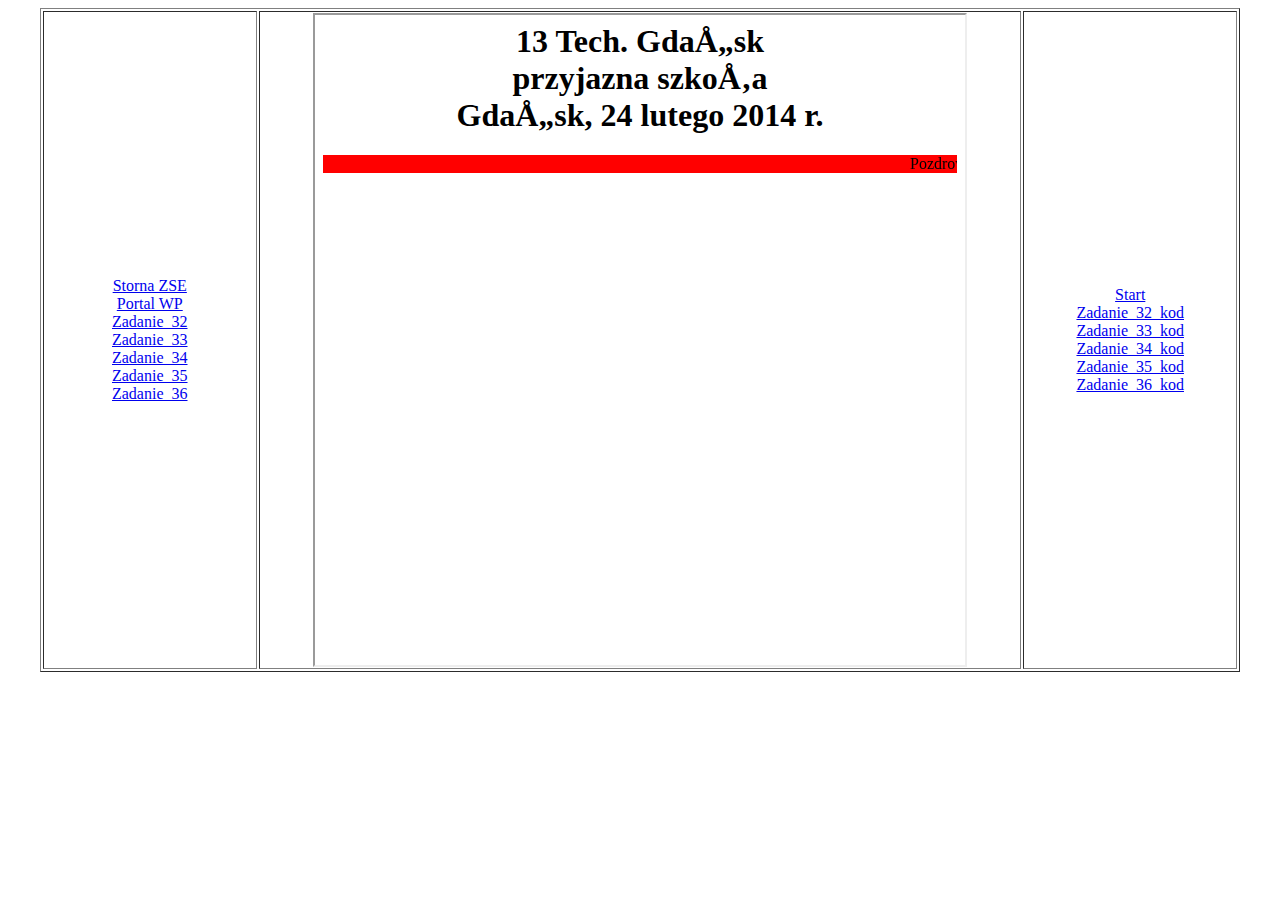
<file: index.html>
<html>
<head>
<META HTTP-EQUIV="content-type" CONTENT="text/html; charset="utf-8">
</head>
<body>
<table width=95% border="1" align="center">
<tr>
<td width=18% align=center>
<a href="http://www.zse.gda.pl" target="strony">Storna ZSE</a>
<br>
<a href="http://www.wp.pl" target="strony">Portal WP</a>
<br>
<a href="zadanie_32_stor.html" target="strony">Zadanie_32</a>
<br>
<a href="zadanie_33_stor.html" target="strony">Zadanie_33</a>
<br>
<a href="zadanie_34_stor.html" target="strony">Zadanie_34</a>
<br>
<a href="zadanie_35_stor.html" target="strony">Zadanie_35</a>
<br>
<a href="zadanie_36_stor.html" target="strony">Zadanie_36</a>

</td>

<td align=center><iframe width=650 height=650 name="strony" src="start.html" border="0"></iframe>
</td>
<td width=18% align=center><a href="start.html" target="strony">Start</a>
<br>
<a href="zadanie_32_stor_kod.html" target="strony">Zadanie_32_kod</a>
<br>
<a href="zadanie_33_stor_kod.html" target="strony">Zadanie_33_kod</a>
<br>
<a href="zadanie_34_stor_kod.html" target="strony">Zadanie_34_kod</a>
<br>
<a href="zadanie_35_stor_kod.html" target="strony">Zadanie_35_kod</a>
<br>
<a href="zadanie_36_stor_kod.html" target="strony">Zadanie_36_kod</a>
</td>
</tr>
</table>
</body>
</html>
</file>
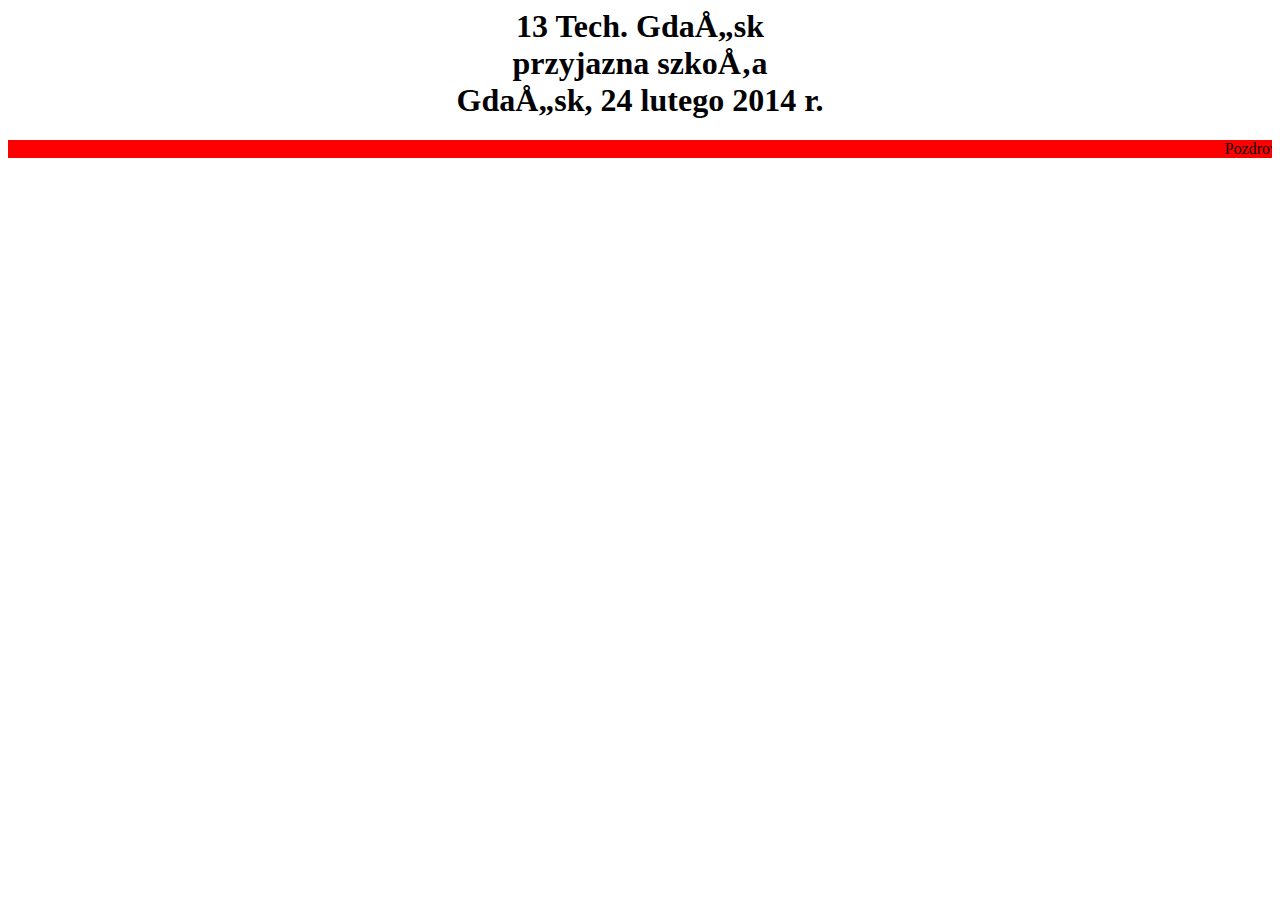
<file: start.html>
<html>
<head>
<META HTTP-EQUIV="content-type" CONTENT="text/html; charset="utf-8">
</head>
<body>
<h1 align="center">13 Tech. Gdańsk<br>przyjazna szkoła<br>Gdańsk, 24 lutego 2014 r.</h1>
<marquee bgcolor="red">Pozdrowienia</marquee>
</body>
</html>
</file>
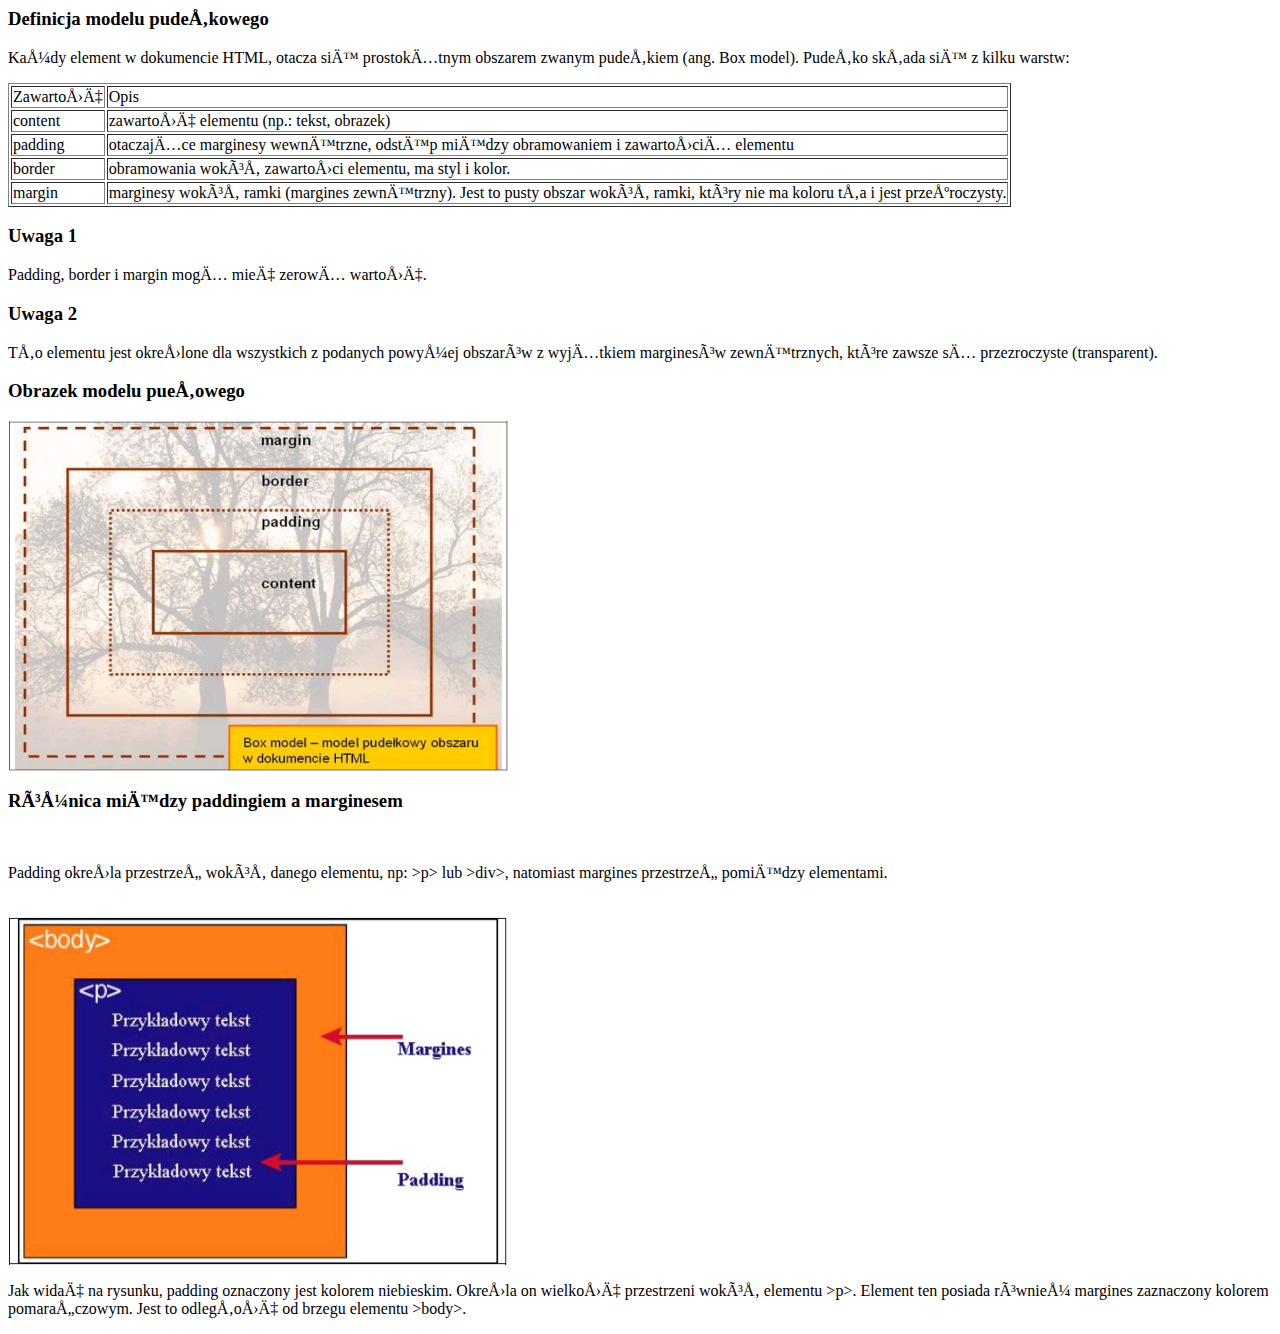
<file: zadanie_32_stor.html>
<html>
<head>
<META HTTP-EQUIV="content-type" CONTENT="text/html; charset="utf-8">
</head>
<body>
<h3>Definicja modelu pudełkowego</h3>
	<p>Każdy element w dokumencie HTML, otacza się prostokątnym obszarem zwanym pudełkiem (ang. Box model). Pudełko składa się z kilku warstw:</p>
	<table border=1px>
		<tr>
			<td>Zawartość</td> <td>Opis</td> 
		</tr>
		<tr>
			<td>content</td> <td>zawartość elementu (np.: tekst, obrazek)</td> 
		</tr>
		<tr>
			<td>padding</td> <td>otaczające marginesy wewnętrzne, odstęp między obramowaniem i zawartością elementu</td> 
		</tr>
		<tr>
			<td>border</td> <td>obramowania wokół zawartości elementu, ma styl i kolor.</td> 
		</tr>
		<tr>
			<td>margin</td> <td>marginesy wokół ramki (margines zewnętrzny). Jest to pusty obszar wokół ramki, który nie ma koloru tła i jest przeźroczysty.</td> 
		</tr>
</table>
<h3>Uwaga 1</h3>
<p>Padding, border i margin mogą mieć zerową wartość.</p>
<h3>Uwaga 2</h3>
<p>Tło elementu jest określone dla wszystkich z podanych powyżej obszarów z wyjątkiem marginesów zewnętrznych, które zawsze są przezroczyste (transparent).</p>
<h3>Obrazek modelu puełowego</h3>
<img src="model_pudelkowy.PNG" alt="Model pudelkowy" width="500" height="350">
<h3>Różnica między paddingiem a marginesem</h3><br>
<p>Padding określa przestrzeń wokół danego elementu, np: >p> lub >div>, natomiast margines przestrzeń pomiędzy elementami.</p><br>
<img src="roznica_padding_margin.PNG" alt="Różnica miedzy paddingiem a marginesem" width="500" height="350">
<p>Jak widać na rysunku, padding oznaczony jest kolorem niebieskim. Określa on wielkość przestrzeni wokół elementu >p>. Element ten posiada również margines zaznaczony kolorem pomarańczowym. Jest to odległość od brzegu elementu >body>.</p>
</body>
</html>
<! Stormowski ->
</file>
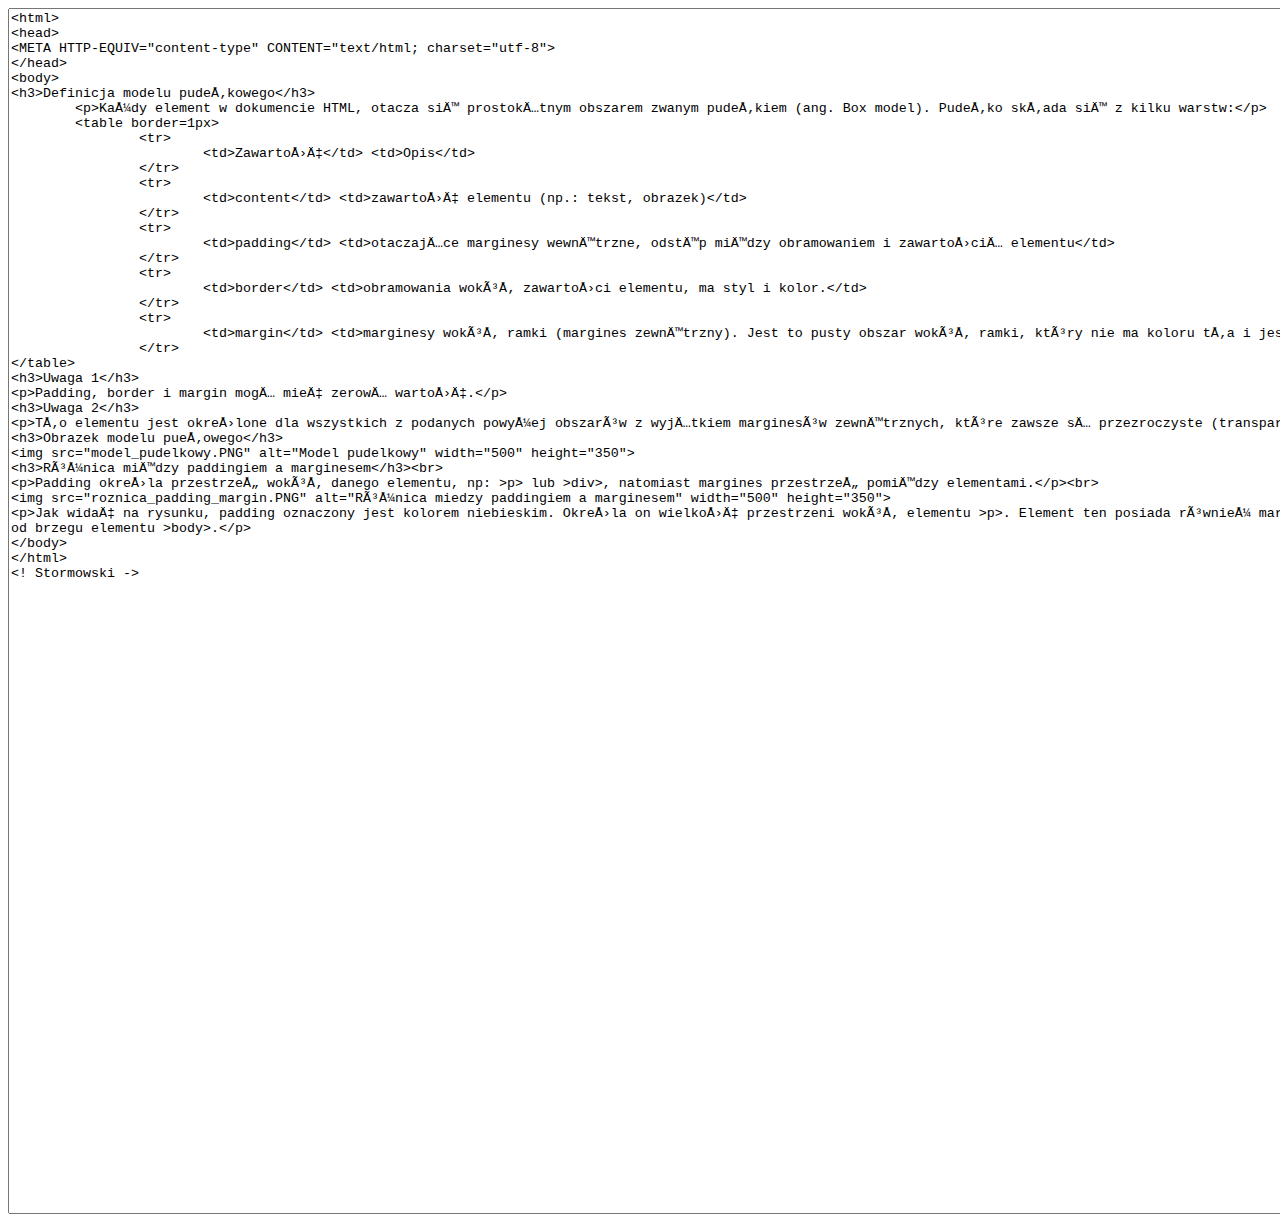
<file: zadanie_32_stor_kod.html>
<textarea rows="80" cols="220">
<html>
<head>
<META HTTP-EQUIV="content-type" CONTENT="text/html; charset="utf-8">
</head>
<body>
<h3>Definicja modelu pudełkowego</h3>
	<p>Każdy element w dokumencie HTML, otacza się prostokątnym obszarem zwanym pudełkiem (ang. Box model). Pudełko składa się z kilku warstw:</p>
	<table border=1px>
		<tr>
			<td>Zawartość</td> <td>Opis</td> 
		</tr>
		<tr>
			<td>content</td> <td>zawartość elementu (np.: tekst, obrazek)</td> 
		</tr>
		<tr>
			<td>padding</td> <td>otaczające marginesy wewnętrzne, odstęp między obramowaniem i zawartością elementu</td> 
		</tr>
		<tr>
			<td>border</td> <td>obramowania wokół zawartości elementu, ma styl i kolor.</td> 
		</tr>
		<tr>
			<td>margin</td> <td>marginesy wokół ramki (margines zewnętrzny). Jest to pusty obszar wokół ramki, który nie ma koloru tła i jest przeźroczysty.</td> 
		</tr>
</table>
<h3>Uwaga 1</h3>
<p>Padding, border i margin mogą mieć zerową wartość.</p>
<h3>Uwaga 2</h3>
<p>Tło elementu jest określone dla wszystkich z podanych powyżej obszarów z wyjątkiem marginesów zewnętrznych, które zawsze są przezroczyste (transparent).</p>
<h3>Obrazek modelu puełowego</h3>
<img src="model_pudelkowy.PNG" alt="Model pudelkowy" width="500" height="350">
<h3>Różnica między paddingiem a marginesem</h3><br>
<p>Padding określa przestrzeń wokół danego elementu, np: >p> lub >div>, natomiast margines przestrzeń pomiędzy elementami.</p><br>
<img src="roznica_padding_margin.PNG" alt="Różnica miedzy paddingiem a marginesem" width="500" height="350">
<p>Jak widać na rysunku, padding oznaczony jest kolorem niebieskim. Określa on wielkość przestrzeni wokół elementu >p>. Element ten posiada również margines zaznaczony kolorem pomarańczowym. Jest to odległość od brzegu elementu >body>.</p>
</body>
</html>
<! Stormowski ->
</textarea>
</file>
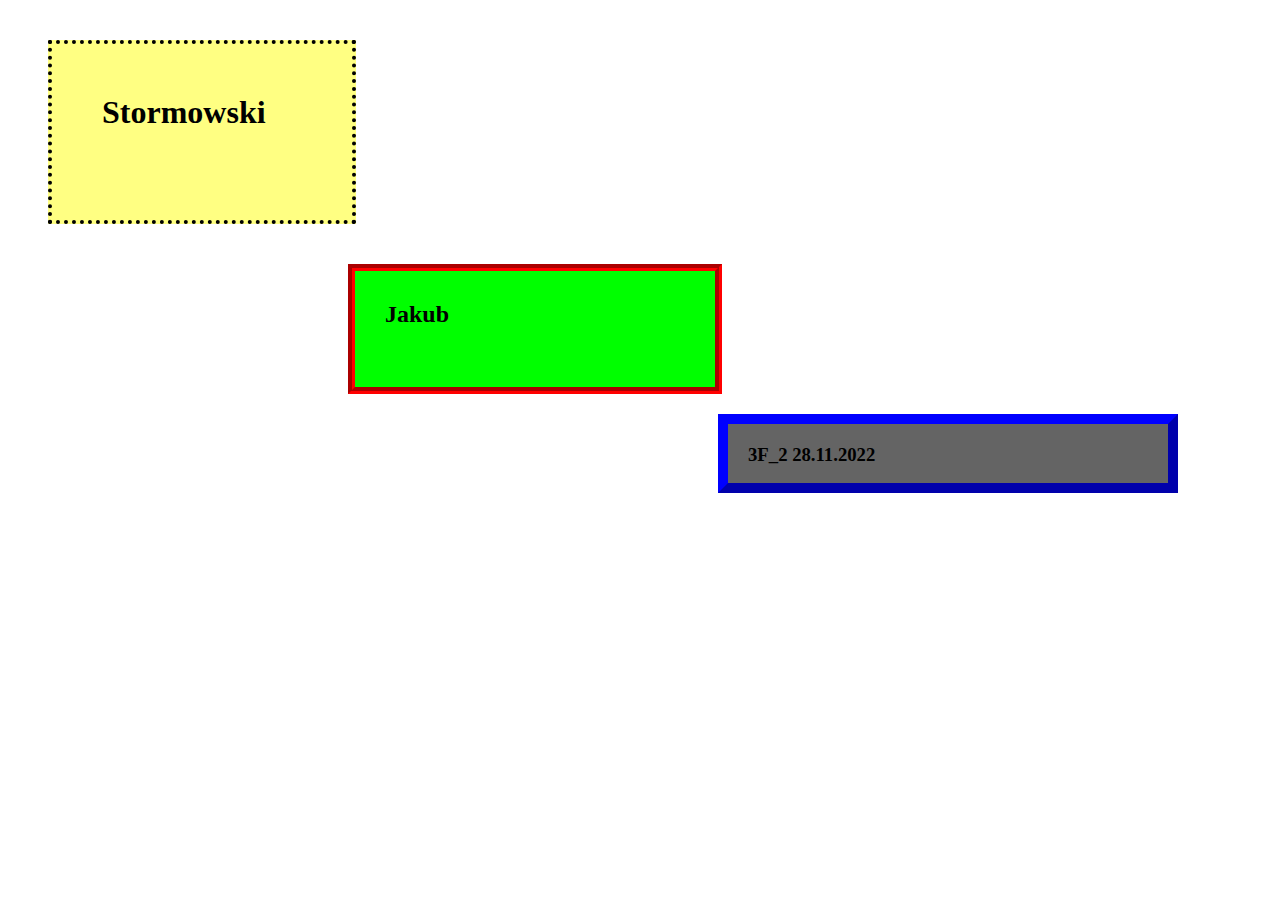
<file: zadanie_33_stor.html>
<!DOCTYPE html>
<html>
<head>
<title>zadanie 32-Stormowski</title>
<meta charset="utf-8" />
<style type="text/css">
h1 {
width: 200px;
height:2cm;
padding : 50px;
margin : 40px;
border : 4px dotted black;
background : rgb(255,255,130);
}
h2 {
width: 300px;
height:1.5cm;
padding : 30px;
margin-left : 340px;
border : 7px groove red;
background : rgb(0,255,0);
}
h3 {
width: 400px;
height:0.5cm;
padding : 20px;
margin-left : 710px;
border : 10px outset blue;
background : rgb(100,100,100);
}
</style>
</head>
<body>
<h1>Stormowski</h1>
<h2>Jakub</h2>
<h3>3F_2 28.11.2022</h3>
</body>
</html>
<! Stormowski ->
</file>
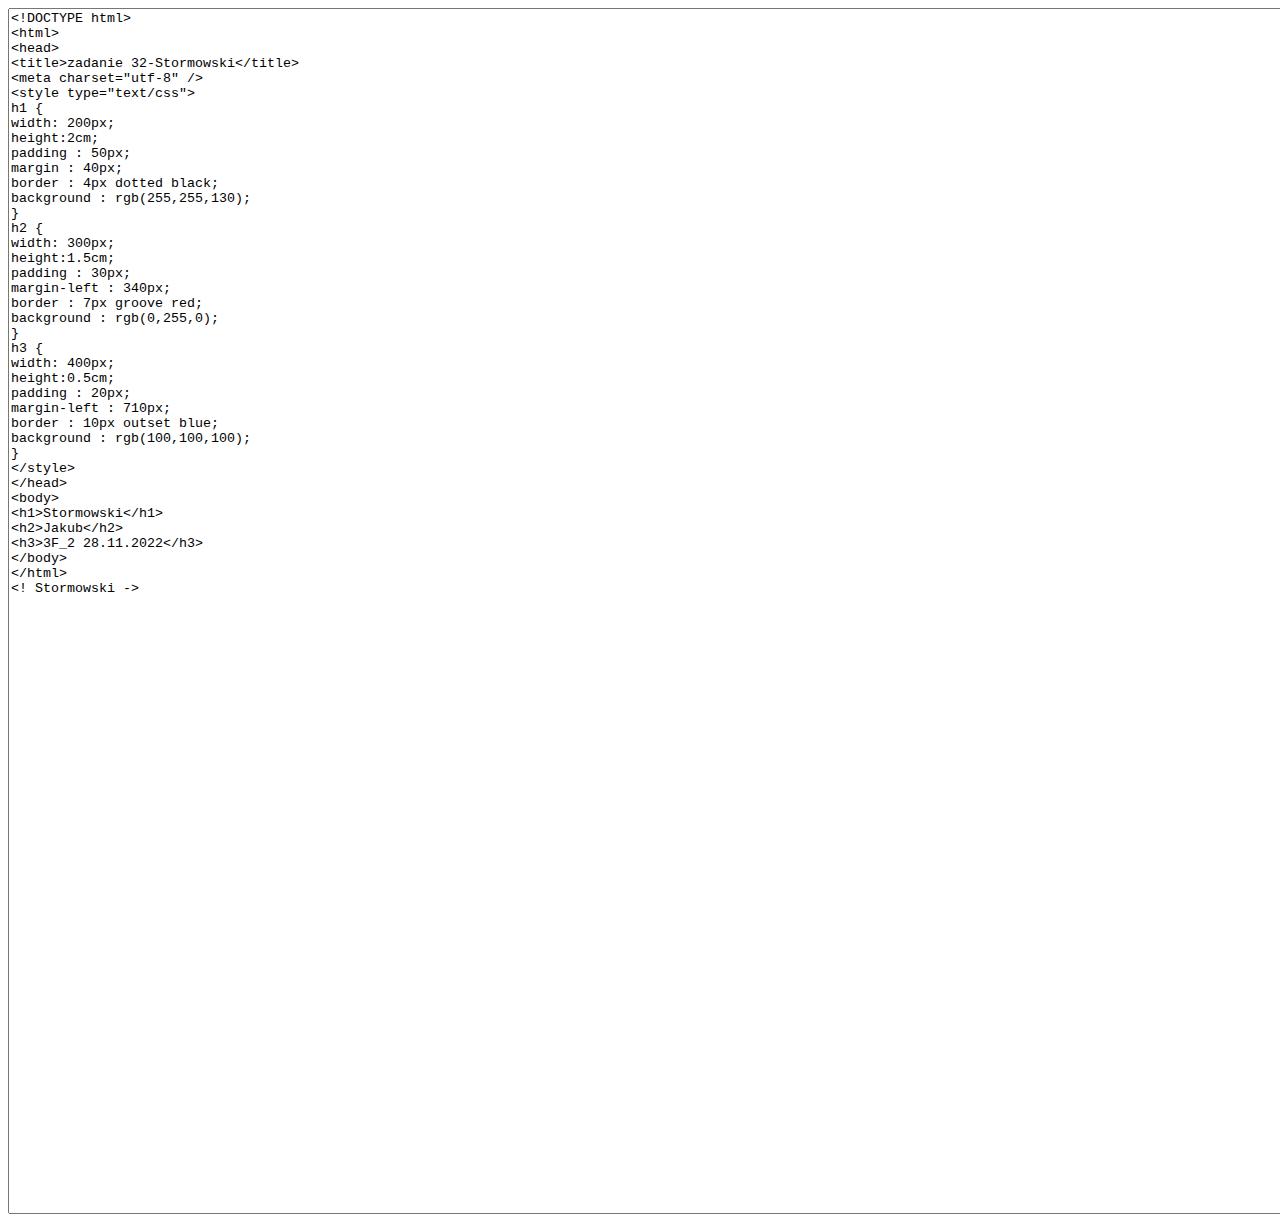
<file: zadanie_33_stor_kod.html>
<textarea rows="80" cols="220">
<!DOCTYPE html>
<html>
<head>
<title>zadanie 32-Stormowski</title>
<meta charset="utf-8" />
<style type="text/css">
h1 {
width: 200px;
height:2cm;
padding : 50px;
margin : 40px;
border : 4px dotted black;
background : rgb(255,255,130);
}
h2 {
width: 300px;
height:1.5cm;
padding : 30px;
margin-left : 340px;
border : 7px groove red;
background : rgb(0,255,0);
}
h3 {
width: 400px;
height:0.5cm;
padding : 20px;
margin-left : 710px;
border : 10px outset blue;
background : rgb(100,100,100);
}
</style>
</head>
<body>
<h1>Stormowski</h1>
<h2>Jakub</h2>
<h3>3F_2 28.11.2022</h3>
</body>
</html>
<! Stormowski ->
</textarea>
</file>
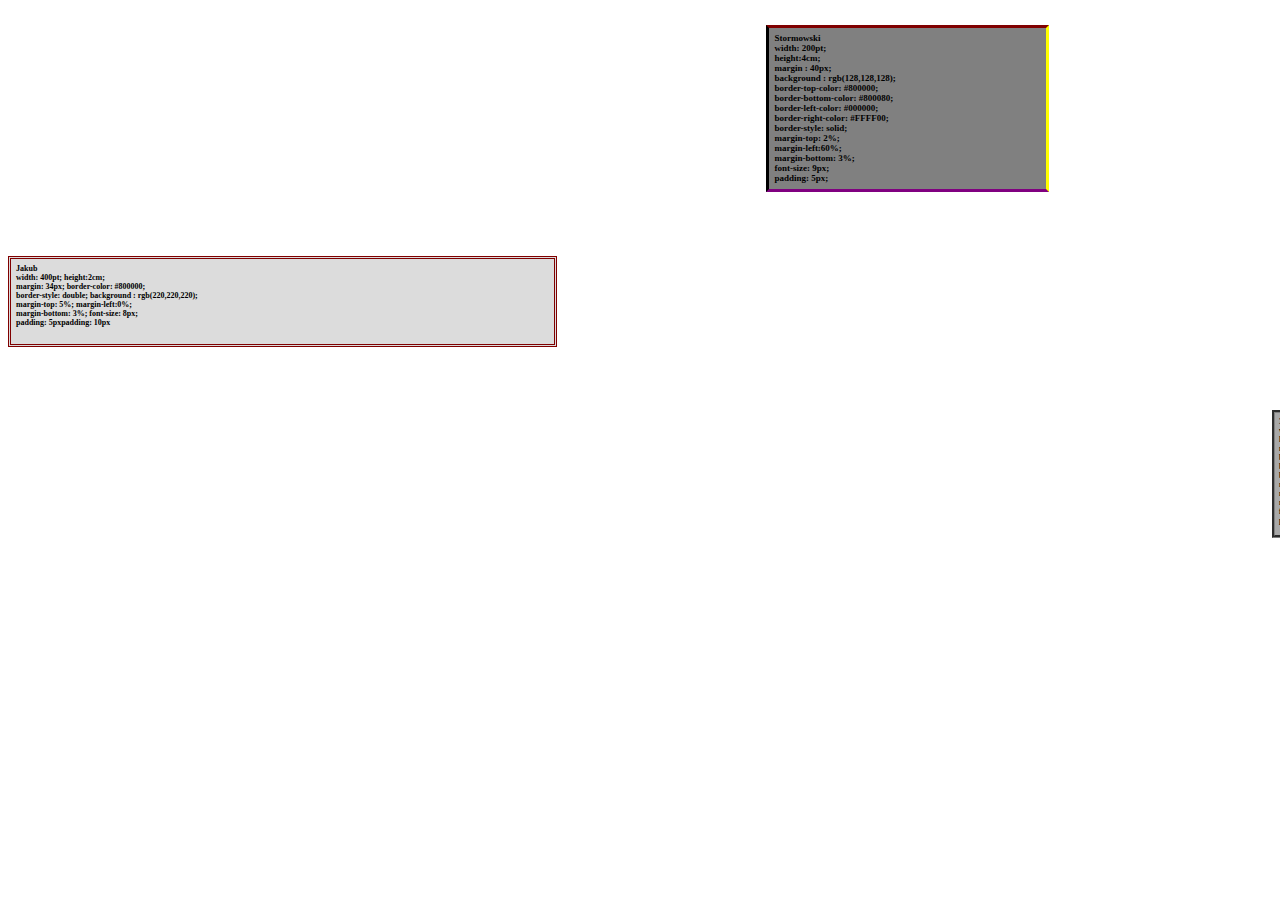
<file: zadanie_34_stor.html>
<!DOCTYPE html>
<html>
<head>
<link rel="stylesheet" href="zadanie_34_stor.css">
<title>zadanie 32-Stormowski</title>
<meta charset="utf-8" />
<style type="text/css">
h1 {
width: 200pt;
height:4cm;
margin : 40px;
background : rgb(128,128,128);
border-top-color: #800000;
border-bottom-color: #800080;
border-left-color:  #000000;
border-right-color: #FFFF00;
border-style: solid;
margin-top: 2%;
margin-left:60%;
margin-bottom: 3%;
font-size: 9px;
padding: 5px;
}
h2 {
width: 400pt;
height:2cm;
margin: 34px;
border-color: #800000;
border-style: double;
background : rgb(220,220,220);
margin-top: 5%;
margin-left:0%;
margin-bottom: 3%;
font-size: 8px;
padding: 5px
}
</style>
</head>
<body>
<h1>Stormowski<br>
    width: 200pt;<br>
    height:4cm;<br>
    margin : 40px;<br>
    background : rgb(128,128,128);<br>
    border-top-color: #800000;<br>
    border-bottom-color: #800080;<br>
    border-left-color:  #000000;<br>
    border-right-color: #FFFF00;<br>
    border-style: solid;<br>
    margin-top: 2%;<br>
    margin-left:60%;<br>
    margin-bottom: 3%;<br>
    font-size: 9px;<br>
    padding: 5px;<br>
</h1>
<h2>Jakub<br>
    width: 400pt;
    height:2cm;<br>
    margin: 34px;
    border-color: #800000;<br>
    border-style: double;
    background : rgb(220,220,220);<br>
    margin-top: 5%;
    margin-left:0%;<br>
    margin-bottom: 3%;
    font-size: 8px;<br>
    padding: 5pxpadding: 10px
</h2>
<h3>3F_2 28.11.2022<br>
    width: 300pt;<br>
    height:3cm;<br>
    margin-left : 710px;<br>
    border-color: #808080;<br>
    border-style: groove;<br>
    background : rgb(169,169,169);<br>
    margin-top: 5%;<br>
    margin-left:100%;<br>
    margin-bottom: 3%;<br>
    font-size: 8px;<br>
    padding: 4px<br>
</h3>
</body>
</html>
<! Stormowski ->
</file>
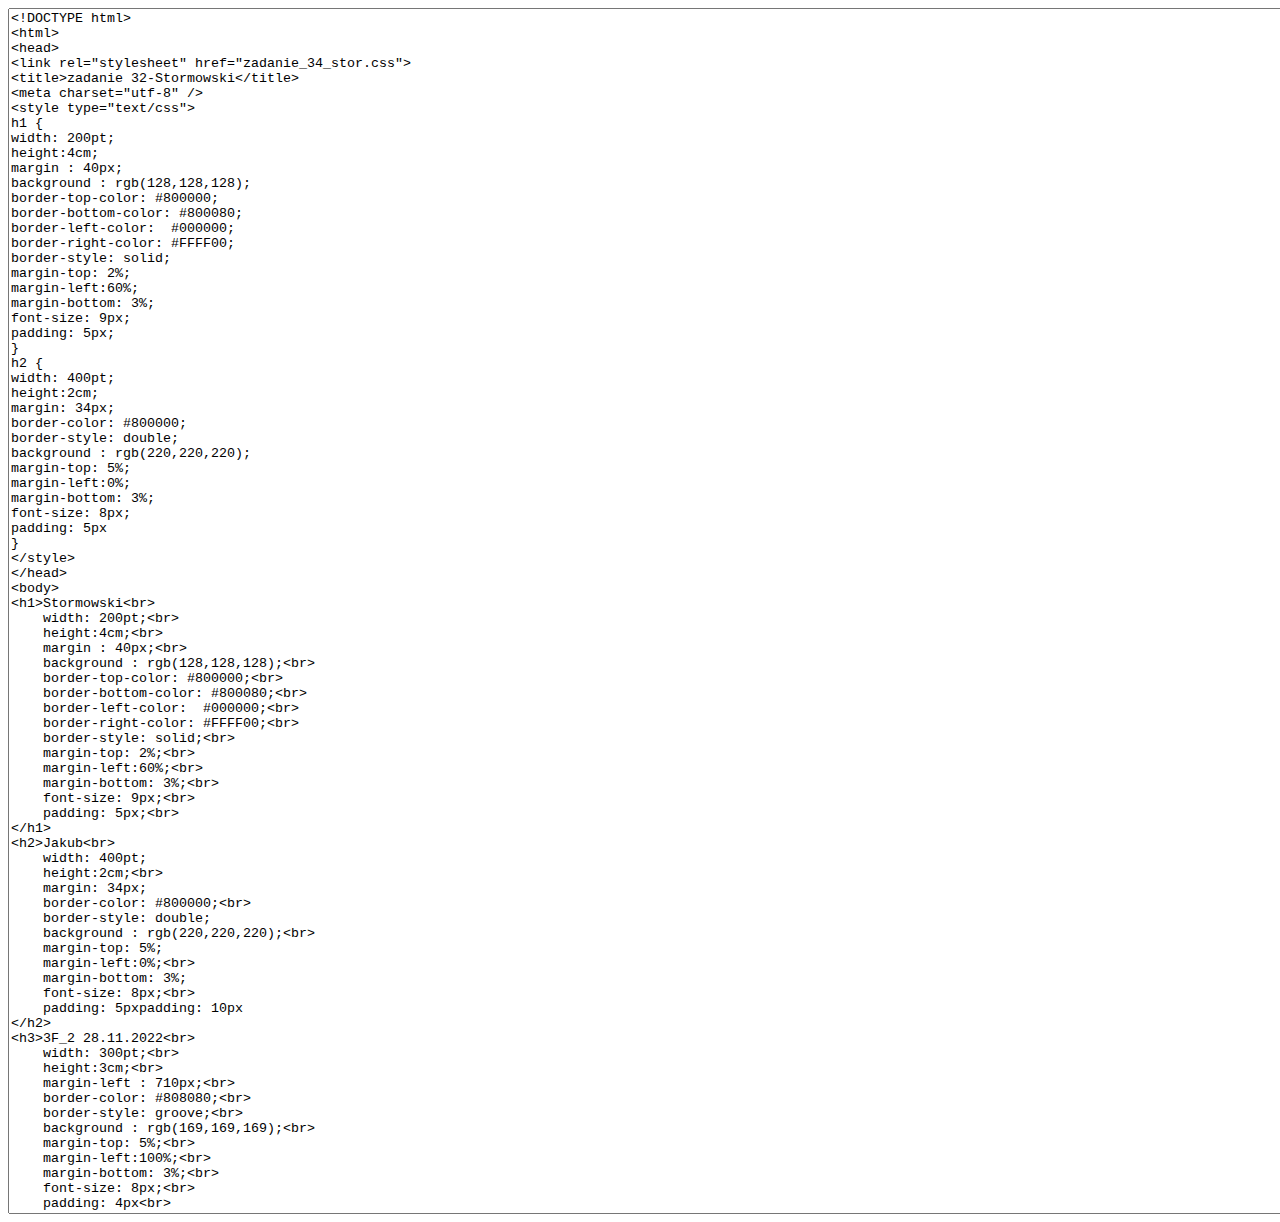
<file: zadanie_34_stor_kod.html>
<html>
<textarea rows="80" cols="220">
<!DOCTYPE html>
<html>
<head>
<link rel="stylesheet" href="zadanie_34_stor.css">
<title>zadanie 32-Stormowski</title>
<meta charset="utf-8" />
<style type="text/css">
h1 {
width: 200pt;
height:4cm;
margin : 40px;
background : rgb(128,128,128);
border-top-color: #800000;
border-bottom-color: #800080;
border-left-color:  #000000;
border-right-color: #FFFF00;
border-style: solid;
margin-top: 2%;
margin-left:60%;
margin-bottom: 3%;
font-size: 9px;
padding: 5px;
}
h2 {
width: 400pt;
height:2cm;
margin: 34px;
border-color: #800000;
border-style: double;
background : rgb(220,220,220);
margin-top: 5%;
margin-left:0%;
margin-bottom: 3%;
font-size: 8px;
padding: 5px
}
</style>
</head>
<body>
<h1>Stormowski<br>
    width: 200pt;<br>
    height:4cm;<br>
    margin : 40px;<br>
    background : rgb(128,128,128);<br>
    border-top-color: #800000;<br>
    border-bottom-color: #800080;<br>
    border-left-color:  #000000;<br>
    border-right-color: #FFFF00;<br>
    border-style: solid;<br>
    margin-top: 2%;<br>
    margin-left:60%;<br>
    margin-bottom: 3%;<br>
    font-size: 9px;<br>
    padding: 5px;<br>
</h1>
<h2>Jakub<br>
    width: 400pt;
    height:2cm;<br>
    margin: 34px;
    border-color: #800000;<br>
    border-style: double;
    background : rgb(220,220,220);<br>
    margin-top: 5%;
    margin-left:0%;<br>
    margin-bottom: 3%;
    font-size: 8px;<br>
    padding: 5pxpadding: 10px
</h2>
<h3>3F_2 28.11.2022<br>
    width: 300pt;<br>
    height:3cm;<br>
    margin-left : 710px;<br>
    border-color: #808080;<br>
    border-style: groove;<br>
    background : rgb(169,169,169);<br>
    margin-top: 5%;<br>
    margin-left:100%;<br>
    margin-bottom: 3%;<br>
    font-size: 8px;<br>
    padding: 4px<br>
</h3>
</body>
</html>
<! Stormowski ->
------------------------------------------------------------------------------
h3 {
    width: 300pt;
    height:3cm;
    margin-left : 710px;
    border-color: #808080;
    border-style: groove;
    background : rgb(169,169,169);
    margin-top: 5%;
    margin-left:100%;
    margin-bottom: 3%;
    font-size: 8px;
    padding: 4px
    }
<! Stormowski ->
</textarea>
</html>
</file>
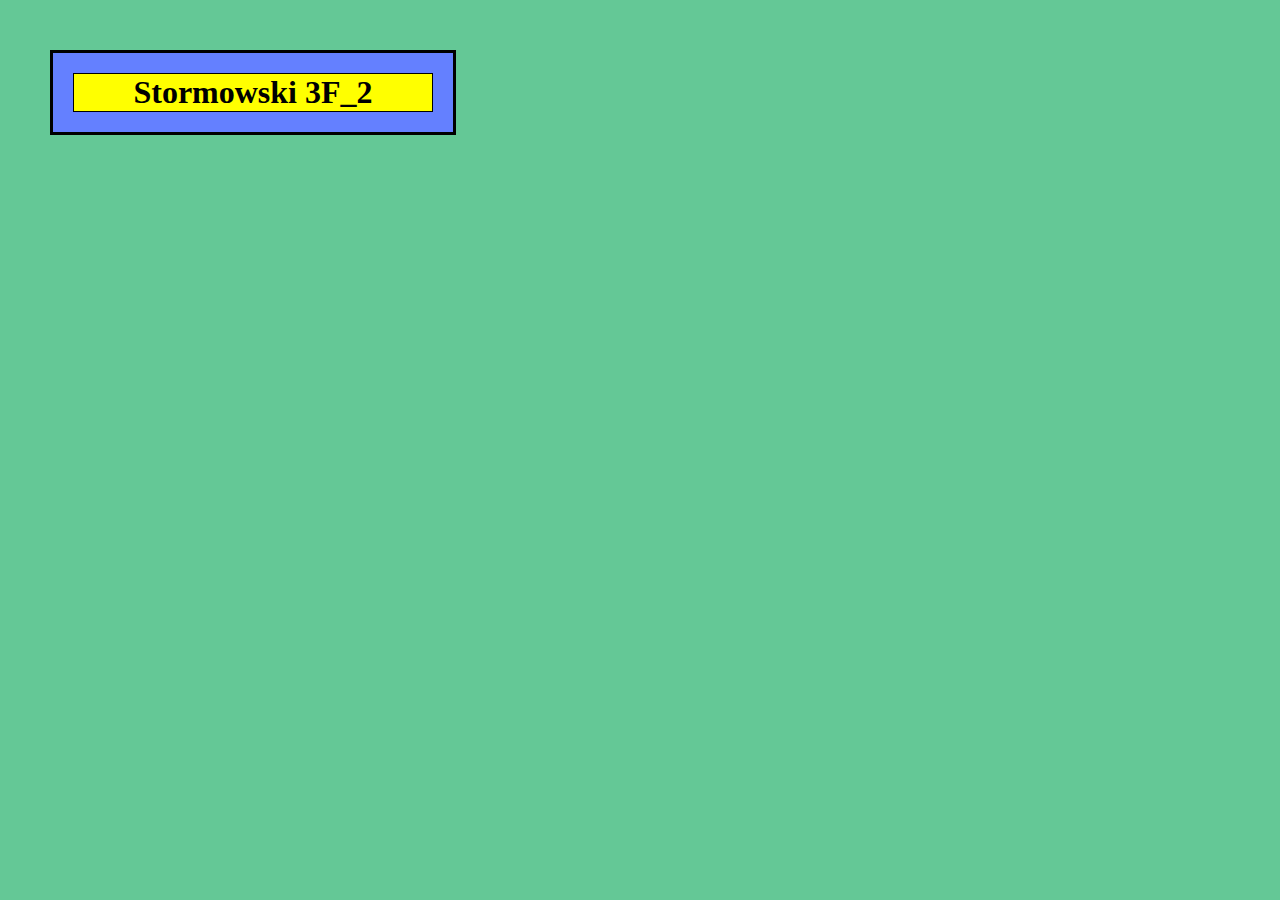
<file: zadanie_35_stor.html>
<!DOCTYPE html>
<html>
 <head>
<title>zadanie 34-Stormowski</title>
<meta charset="utf-8" />
 <style type="text/css">
 body{
 background-color: rgb(100,200,150);
 text-align : center;
 margin : 50px;
}
div {
 background : rgb(100,128,255);
 width : 400px;
 border : 3px black solid;
 }
h1 {
 margin : 20px;
 border : 1px solid black;
 background : rgb(255,255,0);
 }
 
 </style>
 </head>
<body>
<div><h1>Stormowski 3F_2</h1></div>
</body>
</html>
<! Stormowski ->
</file>
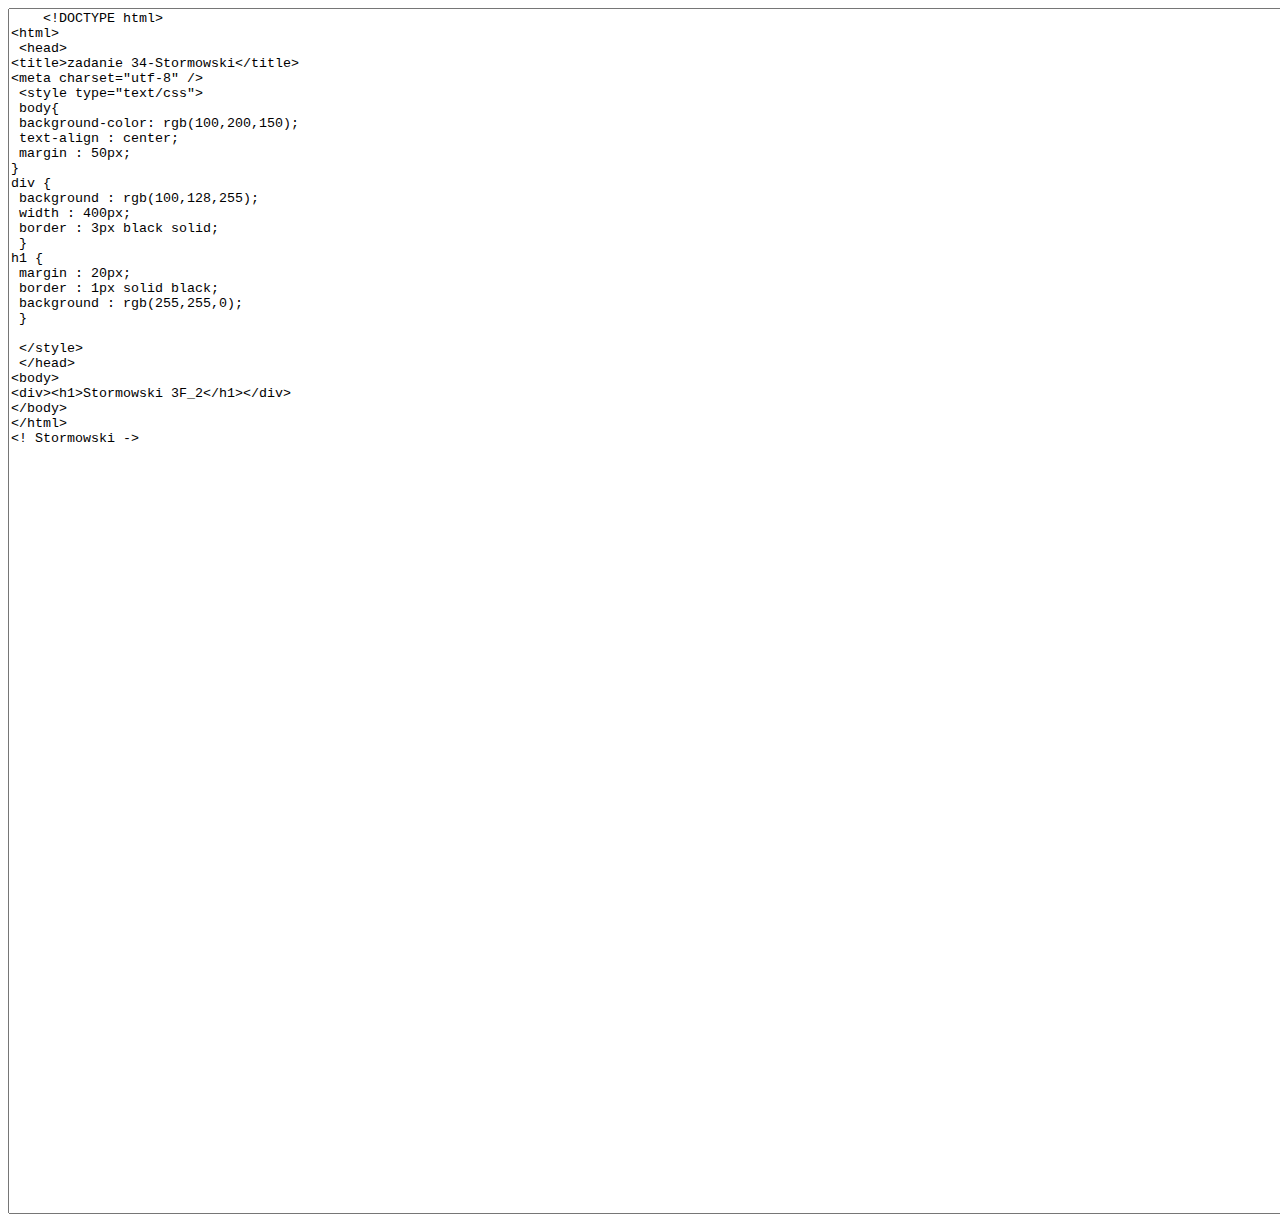
<file: zadanie_35_stor_kod.html>
<textarea rows="80" cols="220">
    <!DOCTYPE html>
<html>
 <head>
<title>zadanie 34-Stormowski</title>
<meta charset="utf-8" />
 <style type="text/css">
 body{
 background-color: rgb(100,200,150);
 text-align : center;
 margin : 50px;
}
div {
 background : rgb(100,128,255);
 width : 400px;
 border : 3px black solid;
 }
h1 {
 margin : 20px;
 border : 1px solid black;
 background : rgb(255,255,0);
 }
 
 </style>
 </head>
<body>
<div><h1>Stormowski 3F_2</h1></div>
</body>
</html>
<! Stormowski ->
</textarea>
</file>
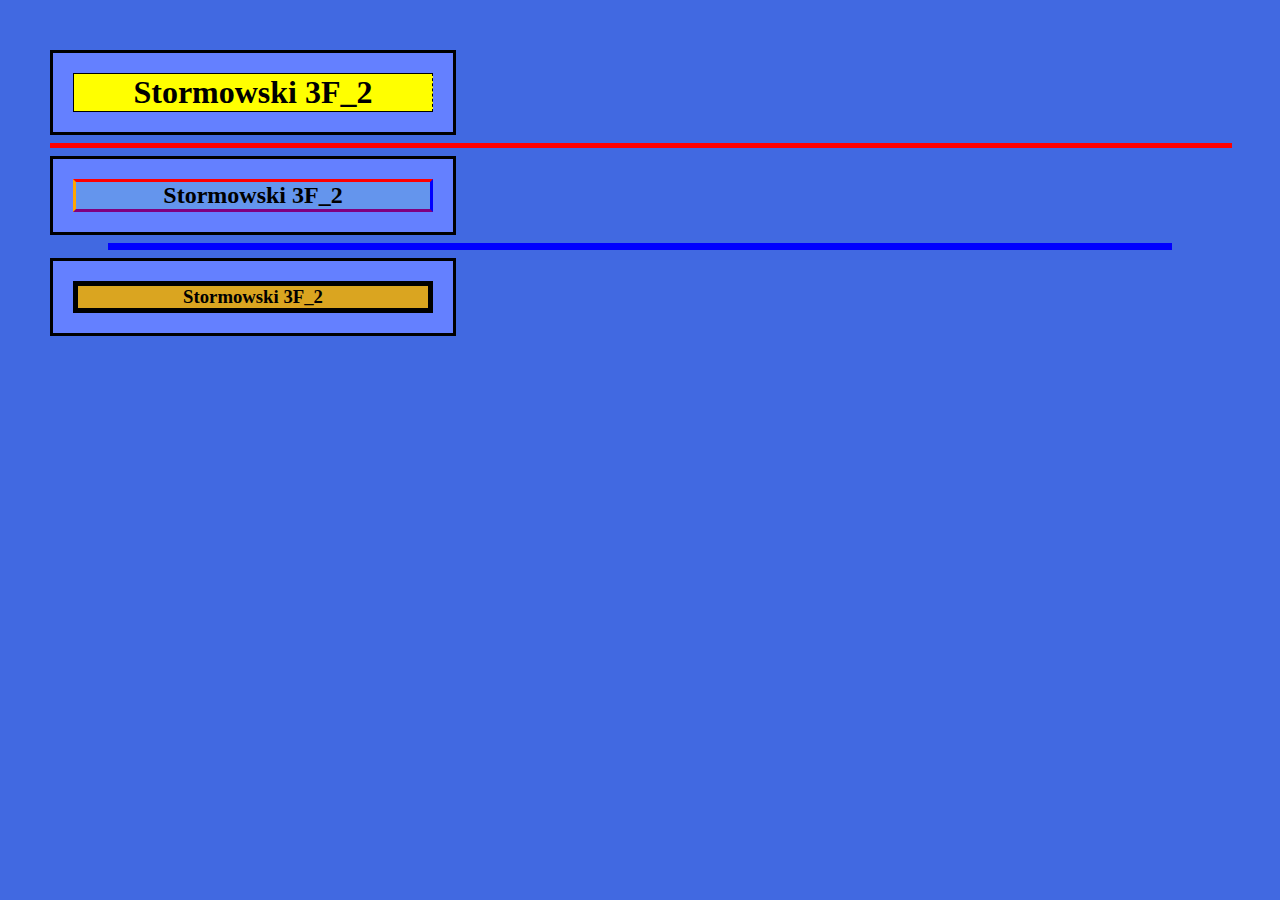
<file: zadanie_36_stor.html>
<!DOCTYPE html>
<html>
 <head>
<title>zadanie 36-Stormowski</title>
<meta charset="utf-8" />
 <style type="text/css">
 body{
 background-color: rgb(65,105,225);
 text-align : center;
 margin : 50px;
}
div {
 background : rgb(100,128,255);
 width : 400px;
 border : 3px black solid;
 }
h1 {
 margin : 20px;
 border : 1px black;
 background : rgb(255,255,0);
 border-top-style: solid;
 border-bottom-style: double;
 border-left-style: inset;
 border-right-style: dashed;
 }
 h2 {
 margin : 20px;
 border : 3px solid black;
 background : rgb(100,149,237);
 border-top-color: red;
 border-bottom-color: purple;
 border-left-color: orange;
 border-right-color: blue;
 }
 h3 {
 margin : 20px;
 border : 5px solid black;
 background : rgb(218,165,32);
 }
 
 </style>
 </head>
<body>
    <div><h1>Stormowski 3F_2</h1></div>
    <HR SIZE="5%" width="100%" color="red" >
        <div><h2>Stormowski 3F_2</h2></div>
    <HR SIZE="7%" width="90%" color="blue" >
        <div><h3>Stormowski 3F_2</h3></div>
</body>
</html>
<! Stormowski ->
</file>
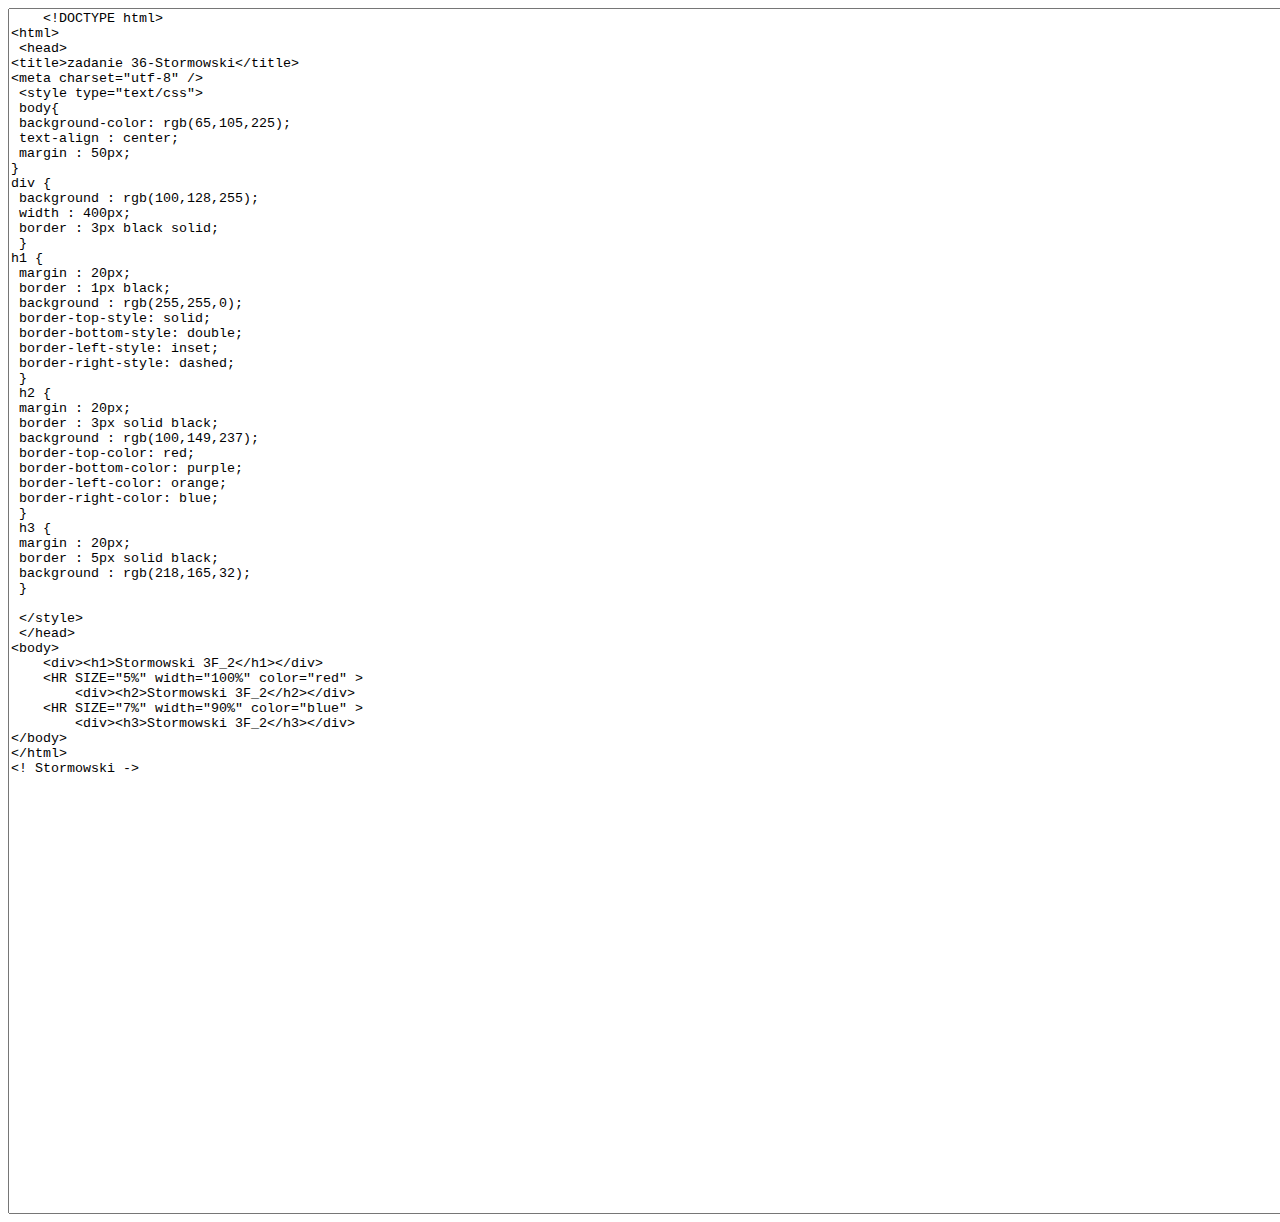
<file: zadanie_36_stor_kod.html>
<textarea rows="80" cols="220">
    <!DOCTYPE html>
<html>
 <head>
<title>zadanie 36-Stormowski</title>
<meta charset="utf-8" />
 <style type="text/css">
 body{
 background-color: rgb(65,105,225);
 text-align : center;
 margin : 50px;
}
div {
 background : rgb(100,128,255);
 width : 400px;
 border : 3px black solid;
 }
h1 {
 margin : 20px;
 border : 1px black;
 background : rgb(255,255,0);
 border-top-style: solid;
 border-bottom-style: double;
 border-left-style: inset;
 border-right-style: dashed;
 }
 h2 {
 margin : 20px;
 border : 3px solid black;
 background : rgb(100,149,237);
 border-top-color: red;
 border-bottom-color: purple;
 border-left-color: orange;
 border-right-color: blue;
 }
 h3 {
 margin : 20px;
 border : 5px solid black;
 background : rgb(218,165,32);
 }
 
 </style>
 </head>
<body>
    <div><h1>Stormowski 3F_2</h1></div>
    <HR SIZE="5%" width="100%" color="red" >
        <div><h2>Stormowski 3F_2</h2></div>
    <HR SIZE="7%" width="90%" color="blue" >
        <div><h3>Stormowski 3F_2</h3></div>
</body>
</html>
<! Stormowski ->
</textarea>
</file>
<file: zadanie_34_stor.css>
h3 {
    width: 300pt;
    height:3cm;
    margin-left : 710px;
    border-color: #808080;
    border-style: groove;
    background : rgb(169,169,169);
    margin-top: 5%;
    margin-left:100%;
    margin-bottom: 3%;
    font-size: 8px;
    padding: 4px
    }
<! Stormowski ->
</file>
